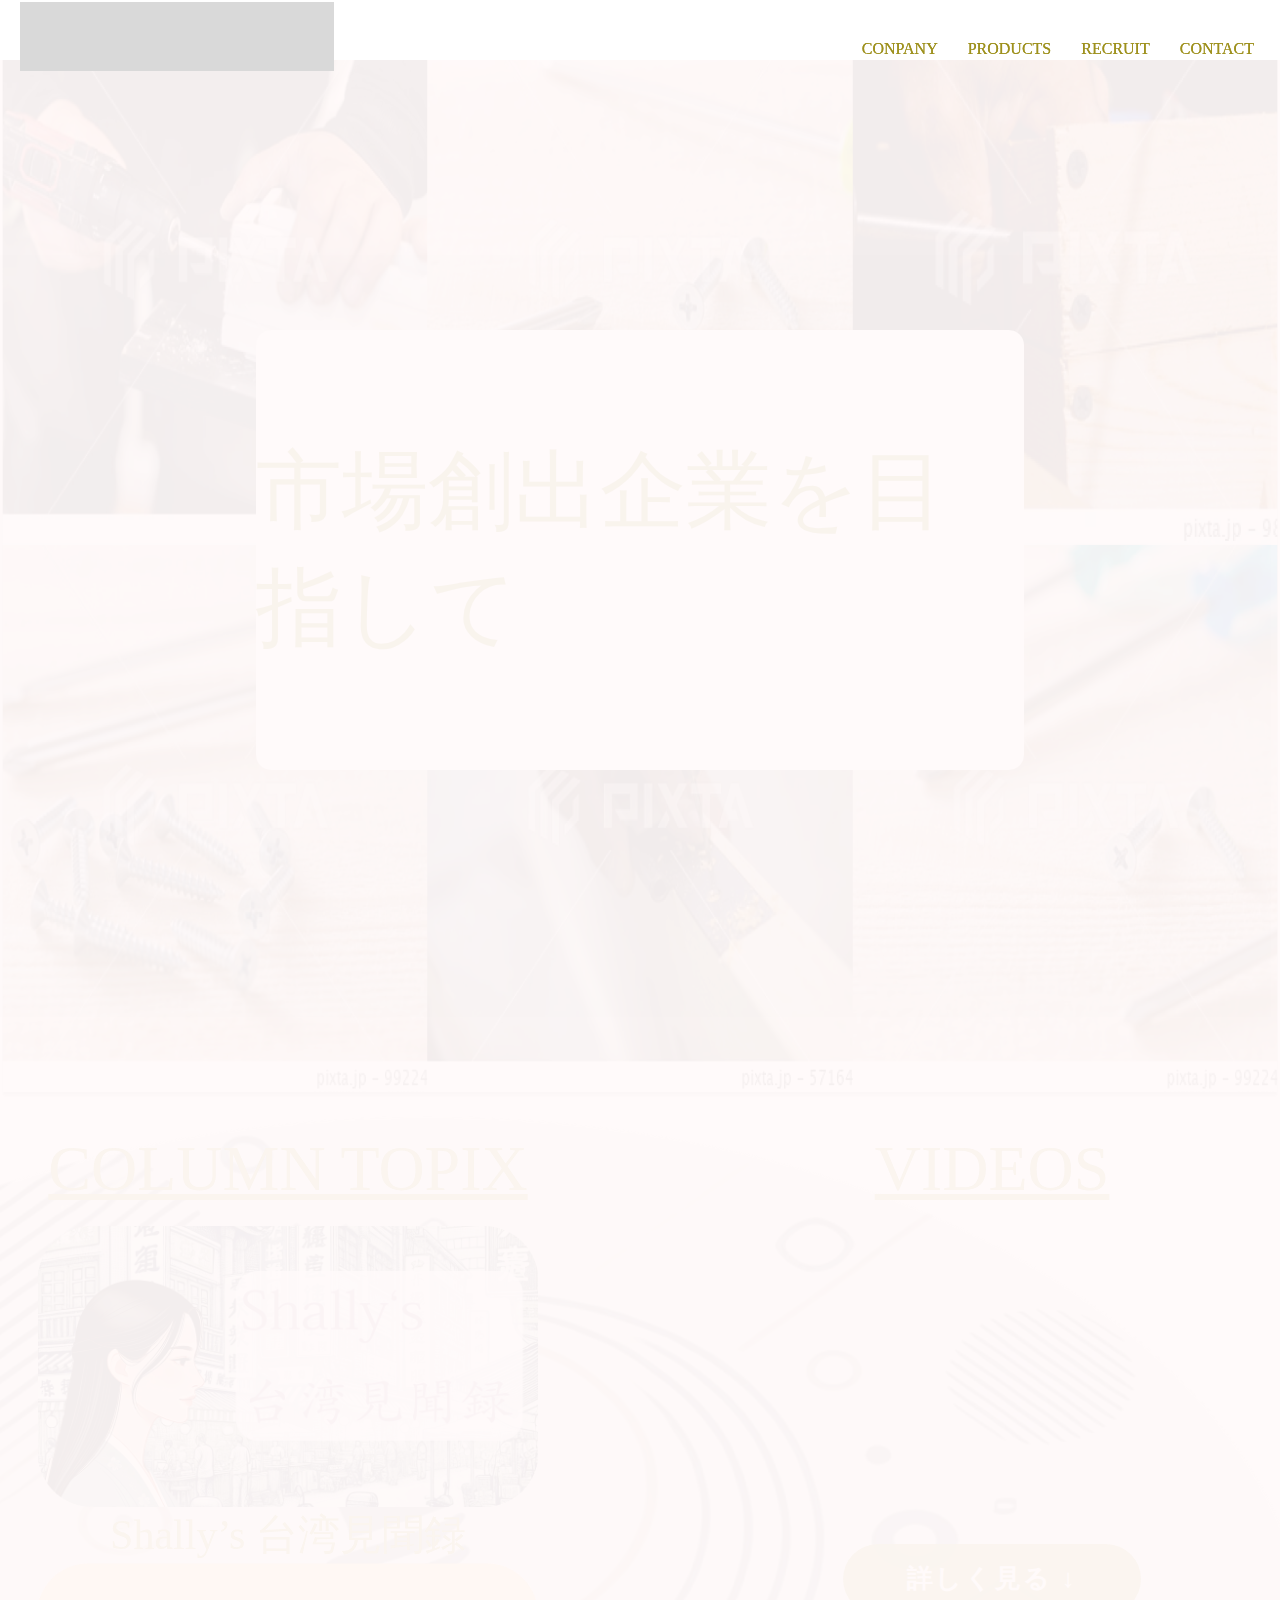
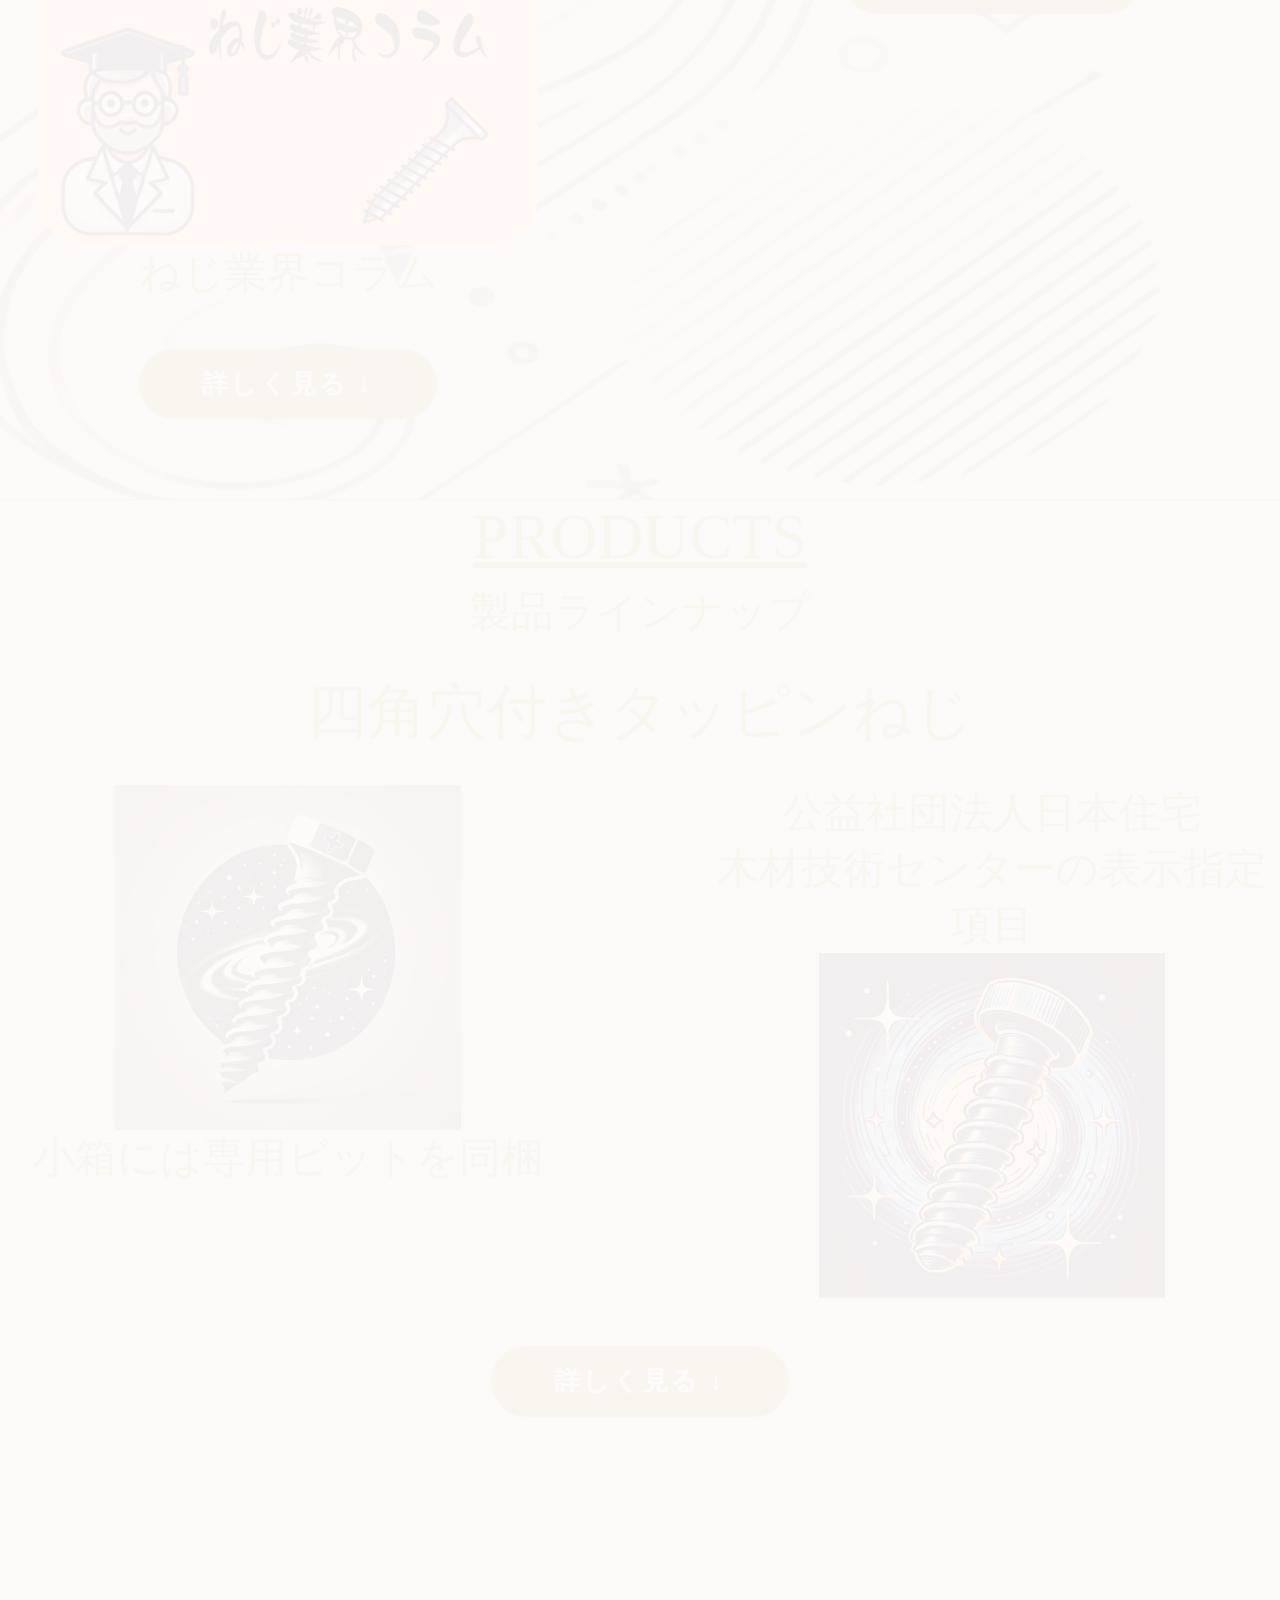
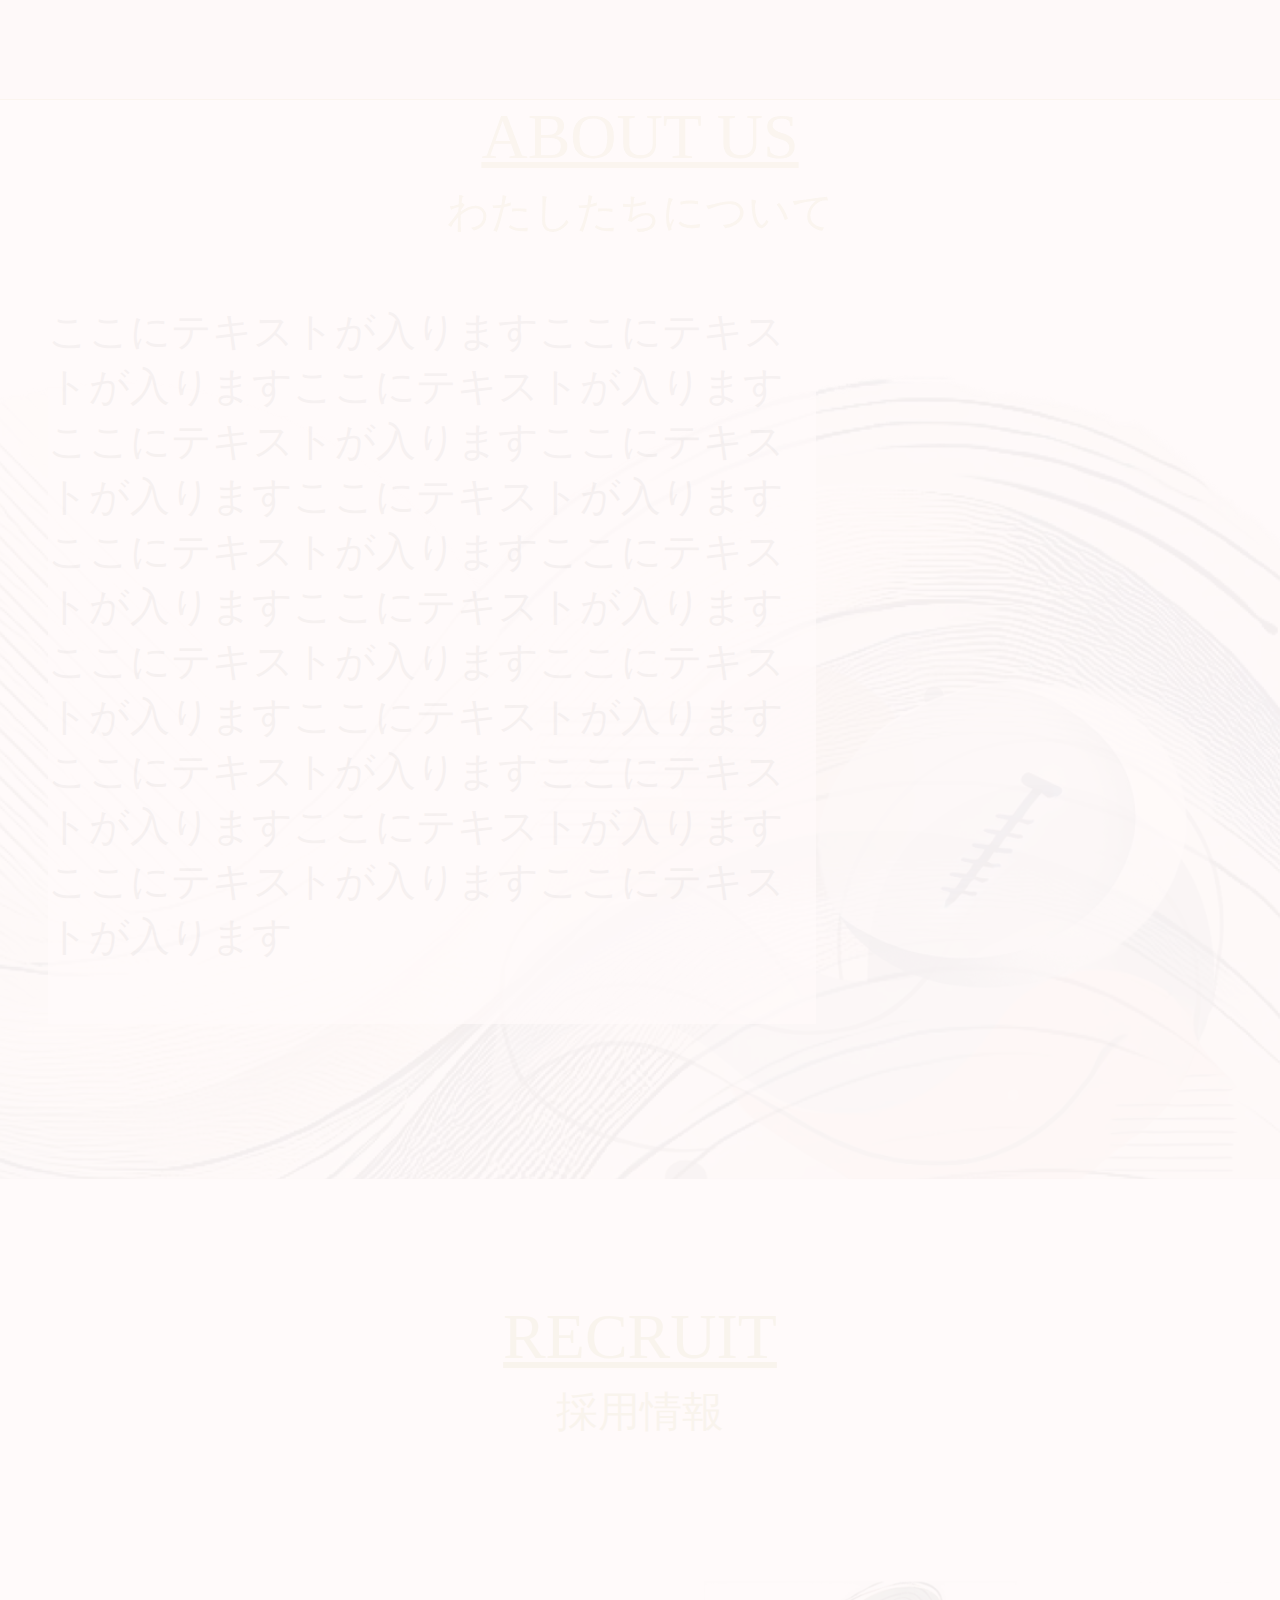
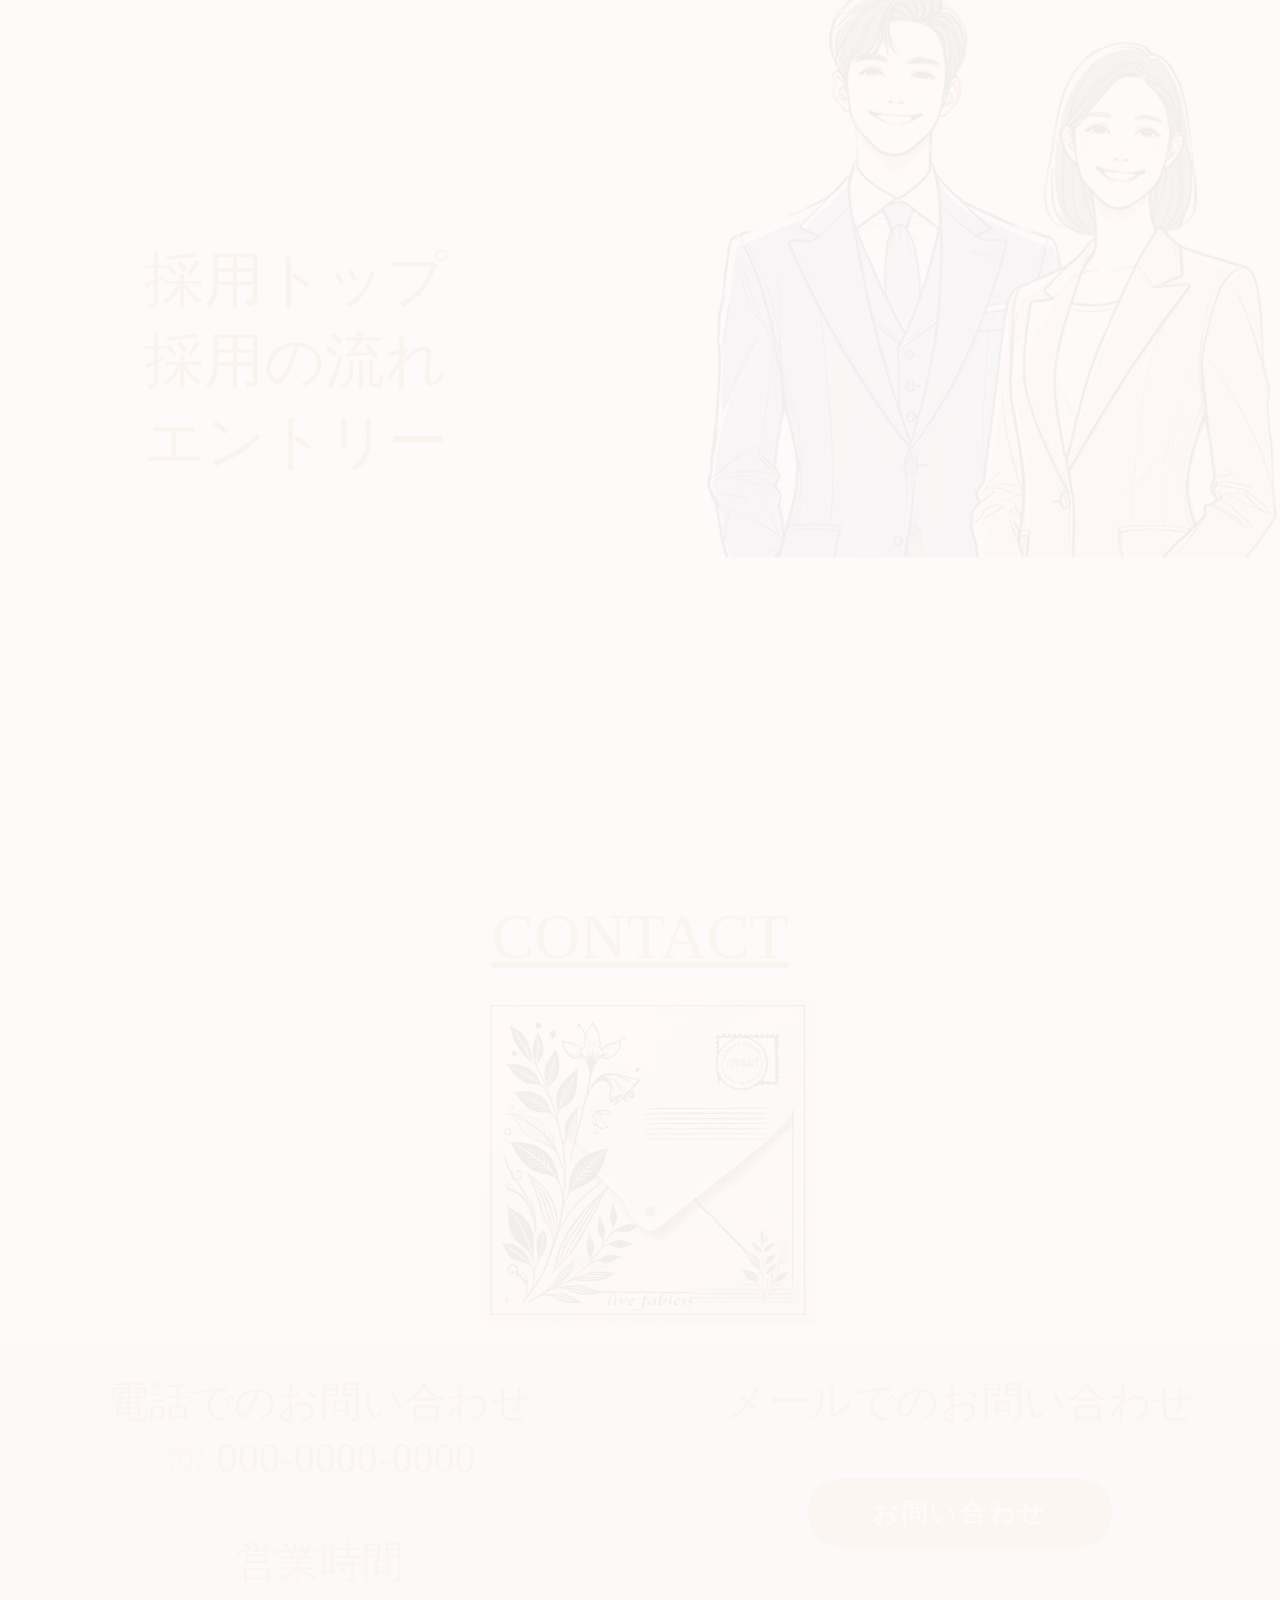
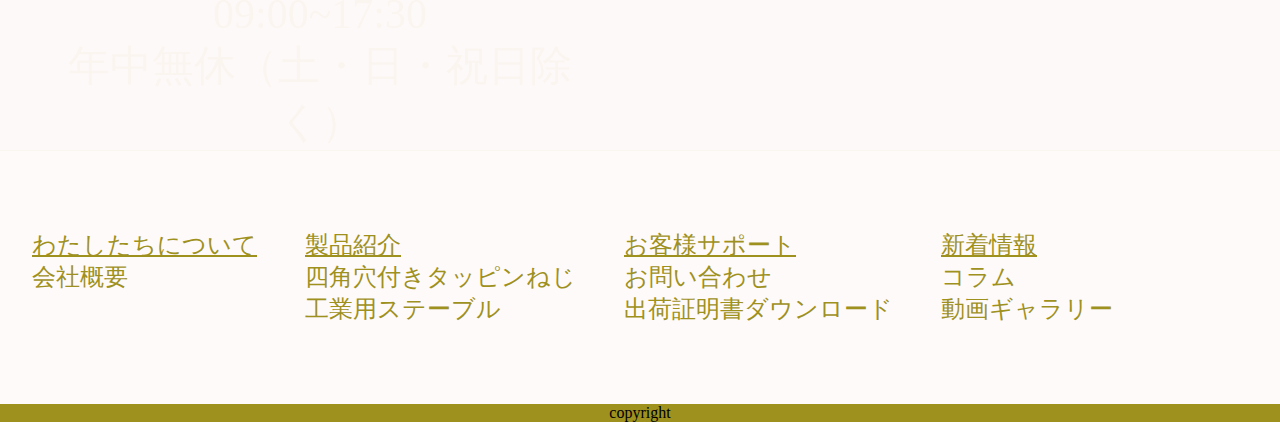
<file: index.html>
<!DOCTYPE html>
<html lang="ja">
  <head>
    <meta charset="UTF-8" />
    <meta name="viewport" content="width=device-width, initial-scale=1.0" />
    <link rel="stylesheet" href="css/style.css" />
    <link rel="stylesheet" href="css/animete.css" />
    <link rel="stylesheet" href="css/scroll.css" />
    <link rel="stylesheet" href="css/reset.css" />
    <script src="menu.js" defer></script>
    <script src="scroll.js"></script>
    <title>LIVE FABLESS</title>
  </head>
  <body>
    <div id="wrap">
      <header class="head_BM">
        <!-- PCのヘッダー -->
        <header class="header">
          <div class="head_main">
            <h1>
              <a href="#"
                ><img class="top_logo" src="images/headlogo.png" alt="ロゴ"
              /></a>
            </h1>
            <nav class="nav_right">
              <ul class="gnav-navi-1">
                <li><a class="nav_anime" href="#">CONPANY</a></li>
                <li><a class="nav_anime" href="#">PRODUCTS</a></li>
                <li><a class="nav_anime" href="#">RECRUIT</a></li>
                <li><a class="nav_anime" href="#">CONTACT</a></li>
              </ul>
            </nav>
          </div>
        </header>

        <!-- SPのヘッダー -->
        <div class="head_SP"></div>
        <div class="header_inner">
          <div class="top_logo">
            <a href="#"><img src="images/headlogo.png" alt="ロゴ" /></a>
          </div>
          <div class="logo">
            <h1 class="title"></h1>
          </div>
          <nav class="nav">
            <ul class="nav_list">
              <li class="nav_item"><a href="#">CONPANY</a></li>
              <li class="nav_item"><a href="#">PRODUCTS</a></li>
              <li class="nav_item"><a href="#">RECRUIT</a></li>
              <li class="nav_item"><a href="#">CONTACT</a></li>
            </ul>
          </nav>
        </div>

        <div class="hamburger" id="js-hamburger">
          <span class="hamburger_border hamburger_border_top"></span>
          <span class="hamburger_border hamburger_border_center"></span>
          <span class="hamburger_border hamburger_border_bottom"></span>
        </div>
        <div class="black_bg" id="js-black-bg"></div>
      </header>

      <section class="main_img box">
        <div class="main_text">
          <h2>
            <p>市場創出企業を目指して</p>
          </h2>
        </div>
      </section>
      <section id="box02" class="contents box">
        <div class="field contents_CV">
          <div class="card columns box1">
            <div class="CV_midashi"><h2>COLUMN TOPIX</h2></div>
            <div class="flexbox">
              <div class="flex-item column">
                <a href="#"
                  ><img src="images/column1.png" alt="コラム１" />Shally’s
                  台湾見聞録</a
                >
              </div>
              <div class="flex-item column">
                <h3>
                  <a href="#"
                    ><img
                      src="images/columun2.png"
                      alt="コラム２"
                    />ねじ業界コラム</a
                  >
                </h3>
              </div>
            </div>
            <div class="bottan btn btn--orange btn--radius">
              <a href="#">詳しく見る ↓</a>
            </div>
          </div>
          <div class="card box2">
            <div class="CV_midashi"><h2>VIDEOS</h2></div>
            <div class="video">
              <h3>
                <iframe
                  width="480"
                  height="270"
                  src="https://www.youtube.com/embed/H3M5_QGwXmc?si=VVQu_6M_wNWhtEbX"
                  title="YouTube video player"
                  frameborder="0"
                  allow="accelerometer; autoplay; clipboard-write; encrypted-media; gyroscope; picture-in-picture; web-share"
                  referrerpolicy="strict-origin-when-cross-origin"
                  allowfullscreen
                ></iframe>
              </h3>
            </div>
            <div class="bottan btn btn--orange btn--radius">
              <a href="#">詳しく見る ↓</a>
            </div>
          </div>
        </div>
      </section>
      <section class="products box">
        <div class="midashi"><h2>PRODUCTS</h2></div>
        <div class="midashi_botom"><h2>製品ラインナップ</h2></div>
        <div class="midashi_NZ">
          <h3>四角穴付きタッピンねじ</h3>
        </div>
        <div class="field contents_CV">
          <div class="card box1">
            <div><img src="images/Eco1.png" alt="エコ１" width="60%" height="60%"/></div>
            <div><h4>小箱には専用ビットを同梱</h4></div>
          </div>
          <div class="card box2">
            <div>
              <h4>公益社団法人日本住宅<br />木材技術センターの表示指定項目</h4>
            </div>
            <div><img src="images/Eco2.png" alt="エコ２" width="60%" height="60%" /></div>
          </div>
        </div>
        <div class="bottan btn btn--orange btn--radius">
          <a href="#">詳しく見る ↓</a>
        </div>
      </section>
      <section id="box04" class="aboutus box">
        <div midashi_AB>
          <div class="midashi">ABOUT US</div>
          <div class="midashi_botom">わたしたちについて</div>
        </div>
        <div class="abmain">
          <p>
            ここにテキストが入りますここにテキストが入りますここにテキストが入りますここにテキストが入りますここにテキストが入りますここにテキストが入りますここにテキストが入りますここにテキストが入りますここにテキストが入りますここにテキストが入りますここにテキストが入りますここにテキストが入りますここにテキストが入りますここにテキストが入りますここにテキストが入りますここにテキストが入りますここにテキストが入ります
          </p>
        </div>
      </section>
      <section id="box05" class="recruit box">
        <div class="midashi"><h2>RECRUIT</h2></div>
        <div class="midashi_botom"><h2>採用情報</h2></div>
        <div class="field saiyo">
          <div class="card recruit_list box1">
            <ul>
              <li><a href="#">採用トップ</a></li>
              <li><a href="#">採用の流れ</a></li>
              <li><a href="#">エントリー</a></li>
            </ul>
          </div>
          <div class="card box2">
            <a class="recruit_img" href="#"
              ><img src="images/recruitbg.png" alt="求人"
            /></a>
          </div>
        </div>
      </section>

      <!-- CONTACT -->
      <section id="box06" class="contact box">
        <div class="midashi">
          <h2>CONTACT</h2>
        </div>
        <div>
          <a href="#"
            ><img class="mail_img" src="images/contactbg.png" alt="メール"
          /></a>
        </div>
        <div class="field contactmain">
          <div class="card box1">
            <div class="contact_midashi">
              電話でのお問い合わせ<br />
              <p class="nam">☏ <a href="tel:000-0000-0000">000-0000-0000</a></p>
              <br />営業時間<br />09:00~17:30<br />年中無休（土・日・祝日除く）
            </div>
          </div>
          <div class="card box2">
            <div class="contact_mail contact_midashi">
              メールでのお問い合わせ
            </div>
            <div class="bottan mail_bottan btn btn--orange btn--radius">
              <a href="#">お問い合わせ</a>
            </div>
          </div>
        </div>
      </section>
      <!-- /CONTACT -->

      <section class="footer_nv">
        <div class="footer02">
          <ul class="menu">
            <li>
              <div crass="menu_FN">
                <div class="midashi_FN">わたしたちについて</div>
                <div><a href="#">会社概要</a></div>
              </div>
            </li>
            <li>
              <div class="menu_FN">
                <div class="midashi_FN">製品紹介</div>
                <div>
                  <a href="#"
                    >四角穴付きタッピンねじ</a
                  >
                </div>

                <div>
                  <a href="#">工業用ステーブル</a>
                </div>
              </div>
            </li>

            <li>
              <div class="menu_FN">
                <div class="midashi_FN">お客様サポート</div>
                <div><a href="#">お問い合わせ</a></div>
                <div>
                  <a href="#">出荷証明書ダウンロード</a>
                </div>
              </div>
            </li>
            <li>
              <div class="menu_FN">
                <div class="midashi_FN">新着情報</div>
                <div><a href="#">コラム</a></div>
                <div><a href="#">動画ギャラリー</a></div>
              </div>
            </li>
          </ul>
        </div>
      </section>
      <footer>
        <div class="copyright">
          <p>copyright</p>
        </div>
      </footer>
    </div>
  </body>
</html>
</file>
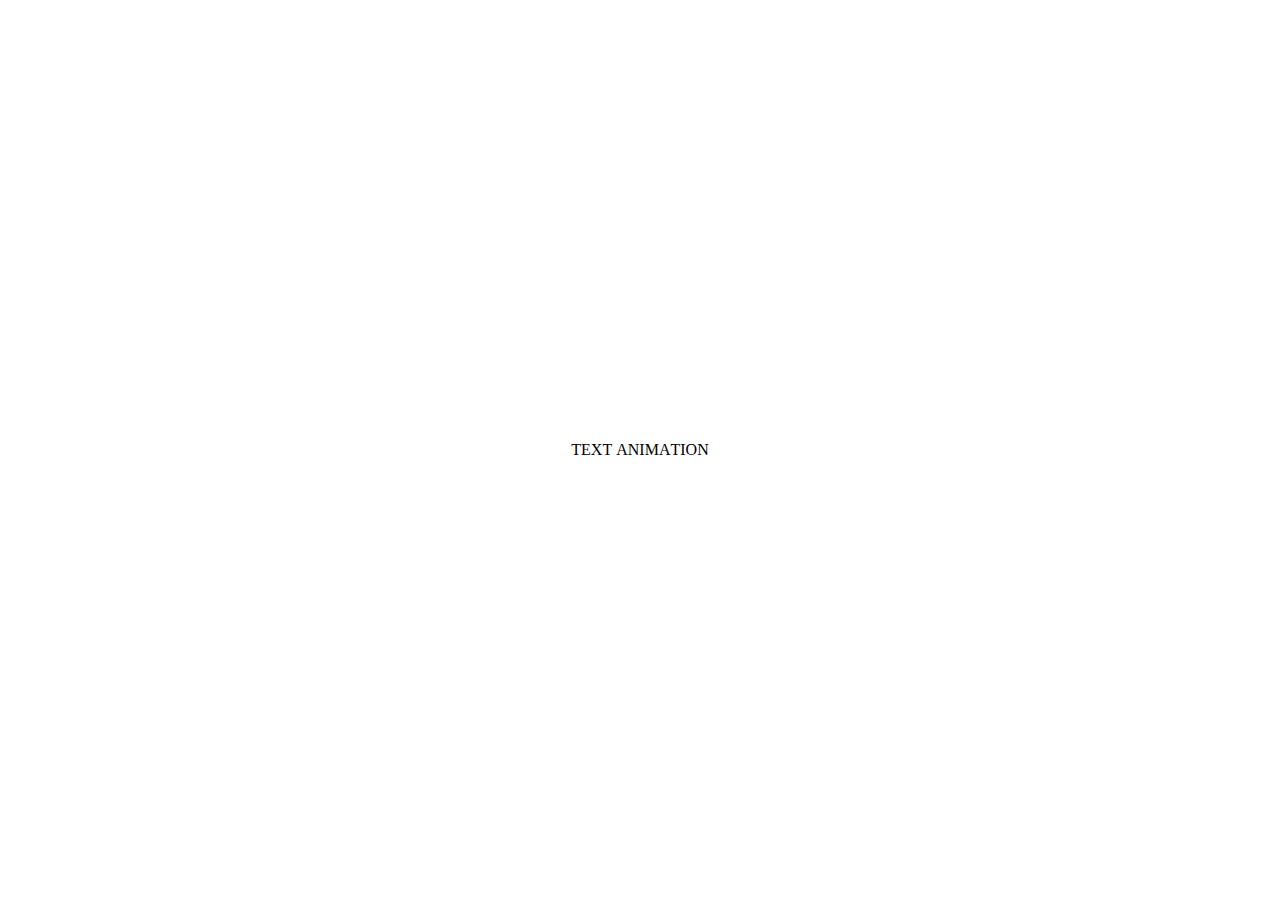
<file: test/test.html>
<!DOCTYPE html>
<html lang="en">
<head>
    <meta charset="UTF-8">
    <meta name="viewport" content="width=device-width, initial-scale=1.0">
    <title>Document</title>
    <link rel="stylesheet" href="test.css">

</head>
<body>

        <h1 class="title"></h1>
  <span>T</span>
  <span>E</span>
  <span>X</span>
  <span>T</span>
  <span>&nbsp;</span>
  <span>A</span>
  <span>N</span>
  <span>I</span>
  <span>M</span>
  <span>A</span>
  <span>T</span>
  <span>I</span>
  <span>O</span>
  <span>N</span>
</h1>
<script src="title.js"></script>
</body>
</html>
</file>
<file: css/style.css>
@charset "UTF-8";

/* SPのヘッダー */
.header_inner {
  position: relative;
  height: 60px;
  width: 100%;
  background-color: snow;
  margin: 0 0 0 0;
  padding: 0 0 0 0;
  display: flex;
  align-items: center;
  justify-content: space-between;
  z-index: 20;
}


.head_SP {
  background-image: url(../images//head_SP.png);
  background-size: cover;
  background-repeat: no-repeat;
  width: 100%;
  height: 4rem;
  margin: 0 0 0 0;
  padding: 0 0 0 0;
}


.header {
  position: fixed;
  left: 0;
  top: 0;
  width: 100%;
  height: 60px;
  z-index: 30;
  background: white;
}

.nav_anime {
  padding: 0 10px;
  /* 1つ目の影を隠す */
  overflow: hidden;
  color: transparent;
  /* テキスト本体は透明にする */
  font-size: 60px;
  /*
   影の設定
   1つ目：Y方向の位置にマイナスに設定してテキスト本体の上に配置、ぼかしなし
   2つ目：位置はテキスト本体と同じ、ぼかしなし
  */
  text-shadow: 0 -1.5em 0 #9e911e, 0 0 0 #9e911e;
  background: linear-gradient(to bottom, #9e911e 50%, transparent 50%) 0 100%;
  background-size: 100% 200%;
  transition: text-shadow 0.3s, background-position 0.3s;
}

.nav_anime:hover {
  /* 2つの影の位置を上方向に1.5emずつずらす */
  text-shadow: 0 0 0 snow, 0 1.5em 0 #9e911e;

  /* 背景の位置を動かす */
  background-position: 0 0;
  color: snow;
}

.btn,
a.btn,
button.btn {
  font-size: 1.6rem;
  font-weight: 700;
  line-height: 1.5;
  position: relative;
  display: inline-block;
  padding: 1rem 4rem;
  cursor: pointer;
  -webkit-user-select: none;
  -moz-user-select: none;
  -ms-user-select: none;
  user-select: none;
  -webkit-transition: all 0.3s;
  transition: all 0.3s;
  text-align: center;
  vertical-align: middle;
  text-decoration: none;
  letter-spacing: 0.1em;
  color: #212529;
  border-radius: 100vh;
  opacity: 0.85;
}

.btn,
a.btn {
  color: #fff;
  background-color: #9e911e;
  -webkit-transition: all .3s;
  transition: all .3s;
}

.btn:hover,
a.btn:hover {
  color: #fff;
  background: snow;
  color: #9e911e;
  border: 1px solid #9e911e;
  background-color: snow;
}




解説
/* SPは非表示 */






.logo {
  position: absolute;
  top: 0;
  left: 0;
  padding: 0 0 0 0;
}

.title {
  font-size: 2rem;
  font-weight: 600;
}


.video {
  text-align: center;
}

.top_logo {
  margin-left: 20px;
  text-align: left;
}

section {
  color: #9e911e;
  width: 100%;
}

.midashi {
  font-size: 64px;
  color: #9e911e;
  text-align: center;
}

.midashi_NZ {
  font-size: 32px;
  color: #9e911e;
}

.midashi_botom {
  font-size: 42px;
  margin-top: 10px;
  color: #9e911e;
  text-align: center;
}



.main_text {
  border-radius: 15px;
  background-color: snow;
  display: flex;
  justify-content: center;
  align-items: center;
  font-size: 86px;
  height: 40%;
  width: 60%;
  padding: 0 0 0 0;
  margin: 0 0 0 0;
}

.main_img {
  height: 1100px;
  display: flex;
  justify-content: center;
  align-items: center;
  padding: 0 0 0 0;
  margin: 0 0 0 0;
}

.midashi,
.CV_midashi,
.midashi_FN {
  text-decoration: underline;
  text-decoration-color: #9e911e;
}

.midashi_FN {
  margin-right: 3rem;
}

.contents {
  background-size: cover;
  background-image: url(../images/columnbg.png);
  background-repeat: no-repeat;
}

.products {
  background-image: url("../images/productsbg.png");
  background-size: cover;
}


/* About Us Section */
.aboutus {
  margin: 0 0 0 0;
  width: 100%;
  height: 600px;
  background-image: url("../images/aboutusbg.png");
  background-size: 100% 100%;
  background-repeat: no-repeat;
}


.abmain {
  background-color: snow;
  margin-top: 5%;
  padding: 0 0 0 0;
  font-size: 18px;
  max-width: 600px;
  color: black;
  opacity: 0.9;
}

.copyright {
  background-color: #9e911e;
  text-align: center;
}

header {
  margin: 0 0 0 0;
  width: 100%;
  justify-content: space-between;
  padding: 0 0 0 0;
}

html {
  font-size: 16px;
  font-family: "游明朝体", "Yu Mincho", YuMincho, "ヒラギノ明朝 Pro",
    "Hiragino Mincho Pro", "MS P明朝", "MS PMincho", serif;
  background-color: snow;
}

@media screen and (min-width: 750px) {

  .head_SP {
    display: none;
  }


  html,
  body {
    height: 100%;
    width: 100%;
    margin: 0 0 0 0;
    padding: 0 0 0 0;
  }


  * {
    box-sizing: border-box;
  }

  img {
    max-width: 100%;
    height: auto;
  }


  .midashi_NZ {
    font-size: 60px;
    margin-top: 2rem;
  }

  .card {
    font-size: 42px;
    margin-top: 2rem;
  }


  .header_inner {
    display: none;
  }


  .aboutus {
    height: 1200px;
  }

  .abmain {
    margin-left: 3rem;
    font-size: 40px;
    max-width: 1200px;
    width: 60%;
    height: 60%;
    opacity: 0.75;
  }

  .bottan {
    margin-top: 3rem;
    margin-bottom: 5rem;
  }

  .footer_nv {
    font-size: 24px;
    display: flex;
    text-align: left;
  }

  .contents,
  .products,
  .contact {
    border-bottom: solid 1px #9e911e;
  }



  /*  グローバルナビ  */

  ul.gnav-navi-1 {
    padding: 0 0 0 0;
    margin-right: 300px;
    /* transform: translate(60%, -105%);*/
  }

  ul.gnav-navi-1 li {
    display: inline-block;
    list-style: none;
  }

  ul.gnav-navi-1 li a {
    display: block;
    padding-left: 1rem;
    color: #9e911e;
    text-decoration: none;
  }

  ul.gnav-navi-1 a::first-line {
    font-size: 16px;
  }

  li {
    list-style: none;
    padding: 0;
  }

  /* セクション */
  .main_img {
    position: relative;
    display: flex;
    justify-content: center;
    align-items: center;
    margin: 0 0 0 0;
    padding: 0 0 0 0;
    background-image: url(../images/mainimage.png);
    background-repeat: no-repeat;
    background-size: 100% 100%;
    width: 100%;
  }

  /* Content Section */
  .contents {
    margin: 0 0 0 0;
    padding: 0 0 0 0;
    position: relative;

    text-align: center;
  }


  .flexbox {
    display: flex;
    align-items: center;
  }

  .flexbox:nth-child(even) {
    flex-direction: column;
  }

  .flex-title {
    font-size: 24px;
  }

  .flex-item {
    width: 500px;
    justify-content: flex-start;
    padding: 0 0 0 0;
  }

  .field {
    display: flex;
    justify-content: space-between;
    flex-wrap: wrap;
  }

  .card {
    width: 45%;
  }

  .column:hover {
    opacity: 0.5;
  }

  .CV_midashi {
    font-size: 64px;
    margin-bottom: 20px;
  }


  /* Products Section */
  .products {
    margin: 0 0 0 0;
    padding: 0 0 0 0;
    height: 1200px;

    text-align: center;
  }


  /* Recruit Section */
  .recruit {
    margin: 0 0 0 0;
    padding: 0 0 0 0;
    height: 1200px;
  }

  .recruit_list a {
    color: #9e911e;
    /* 文字色 */
    display: inline-block;
    /* これがないとリンク範囲が全幅になる */
    font-size: 60px;
    /* 文字サイズ */
    position: relative;
    /* 相対位置指定 */
    text-decoration: none;
    /* デフォルトのテキストの下線を消す */
    margin-left: 25%;
  }


  /* 下線のスタイル */
  .recruit_list ul li a::after {
    background-color: #9e911e;
    /* 下線の色 */
    bottom: -4px;
    /* 要素の下端からの距離 */
    content: "";
    /* 要素に内容を追加 */
    height: 2px;
    /* 下線の高さ */
    left: 0;
    /* 要素の左端からの距離 */
    position: absolute;
    /* 絶対位置指定 */
    transform: scale(0, 1);
    /* 下線を横方向に0倍、縦方向に1倍に変形（非表示） */
    transform-origin: left top;
    /* 変形の原点を左上に指定 */
    transition: transform .3s;
    /* 変形をアニメーション化 */
    width: 125%;
    /* 要素の幅 */
  }

  /* リンクにホバーした際の下線の表示 */
  .recruit_list ul li a:hover::after {
    transform: scale(1, 1);

    /* 下線を横方向に1倍、縦方向に1倍に変形（表示） */
  }

  .recruit_list {
    margin-top: 400px;
  }

  .saiyo {
    text-align: left;
    font-size: 24px;
  }

  .recruit img {
    max-width: 100%;
    height: auto;
    text-align: right;
  }

  .recruit_img:hover {
    opacity: 0.5;
  }

  /* Contact Section */
  .contact {
    margin: 0 0 0 0;
    padding: 0 0 0 0;
    text-align: center;
  }

  .mail_img {
    max-width: 100%;
  }

  .mail_img:hover {
    opacity: 0.5;
  }

  .contactmain {
    padding: 0 0 0 0;
    display: flex;
    justify-content: space-around;
    flex-wrap: wrap;
    background-color: #eae9e9;
  }

  .footer_nv {
    margin: 0 0 0 0;
    padding: 0 0 0 0;
    height: 253px;

    display: flex;
    justify-content: space-between;
    align-items: center;

  }

  .menu_FN {
    margin-right: 3rem;
  }


  /* Footer */
  .footer02 {
    color: #9e911e;

    padding: 0 0 0 0;
  }

  .footer02 a {
    color: #9e911e;
    text-decoration: none;
  }

  .footer02 a:hover {
    text-decoration: underline;
  }

  .footer02 .menu {
    margin: 0;
    padding: 0;
    list-style: none;
    display: flex;
    flex-wrap: wrap;
    justify-content: center;
    margin-left: 2rem;
  }

  .footer02 .menu li {
    margin: 0;
    padding: 0 0 0 0;
  }


  .title span {
    display: block;
    opacity: 0;
    transition: transform cubic-bezier(0.215, 0.61, 0.355, 1) 1s,
      opacity linear 0.7s;
  }

  .title span:first-child {
    transform: translate(0, 40px);
    font-size: 20px;
    transition-delay: 0.25s;
  }

  .title span:last-child {
    margin-top: 18px;
    transform: translate(0, 30px);
    font-size: 48px;
    transition-delay: 0.45s;
  }

  .bg.-visible .title span {
    opacity: 1;
    transform: translate(0, 0);
  }

  /****** Base style. ******/
  body {
    margin: 0;
  }


  /* PC表示 */
  .head_main {
    display: flex;
    align-items: center;
    justify-content: space-between;
  }

  ul.gnav-navi-1 {
    margin-right: 0;
    padding-right: 1rem;
  }
}

@media screen and (max-width: 750px) {


  .header {
    display: none;
  }


  .hamburger {
    margin-top: 5rem;
  }



  .main_img {
    background-image: url(../images/mainimg_sp.png);
    height: 750px;
    max-width: 100%;
    background-repeat: no-repeat;
    background-size: 100%;
  }

  .main_text {
    display: flex;
    border-radius: 15px;
    display: flex;
    justify-content: center;
    align-items: center;
    font-size: 45px;
    width: 90%;
    height: 20%;
  }

  .main_text p {
    margin-left: 20px;
  }

  .abmain {
    background-color: rgb(255 250 250/.5);
    height: 320px;
    margin-right: 1rem;
    margin-left: 1rem;
    margin-top: 100px;
  }

  .aboutus {
    height: 800px;
  }

  .midasshi_AB {
    margin-bottom: 100px;
  }

  .CV_midashi {
    text-align: center;
    font-size: 34px;
  }

  .flex-item {
    margin: 20px;
  }

  .field {
    display: block;
    flex-direction: column;
  }

  .field .box1 {
    width: 60%;
    height: 60%;
  }

  .field .box2 {
    width: 60%;
    height: 60%;
  }

  .products {
    height: 1000px;
  }

  .midashi_botom {
    margin-bottom: 2rem;
  }

  .midashi_NZ {
    font-size: 24px;
  }

  .video {

    position: relative;
    padding-bottom: 56.25%;
    height: 0;
    overflow: hidden;
  }

  .video h3 iframe {
    position: absolute;
    top: 0;
    left: 5%;
    width: 90%;
    height: 90%;
  }

  .recruit_list {
    font-size: 24px;
    padding-left: 1rem;
  }

  .nam {
    font-size: 34px;
  }

  .contact {
    text-align: center;
  }

  .contact_mail {
    margin-top: 1rem;
  }

  .contactmain {
    background-color: #eae9e9;
    padding-bottom: 1rem;
  }

  .mail_bottan {
    margin-top: 1rem;
  }

  .bottan {
    margin-bottom: 1rem;
    margin-top: 2rem;
    text-align: center;
  }


  .box1 {
    margin-bottom: 3rem;
  }

  .contents,
  .products,
  .aboutus,
  .recruit,
  .contact {
    margin-top: 60px;
  }

  .btn {
    text-align: center;
  }

  .contents,
  .recruit,
  .contact,
  .products {
    text-align: center;
  }

  .footer02 {
    margin-left: 0.5rem;
  }

  .menu li {
    margin-bottom: 1rem;
  }

  /* header固定のため余白をつける。メニューのCSSには関係ない */
  .nav {
    position: fixed;
    right: -320px;
    /* 右から出てくる */
    top: 0;
    width: 300px;
    /* スマホに収まるサイズ */
    height: 100vh;
    padding-top: 60px;
    background-color: #fff;
    transition: all 0.6s;
    z-index: 200;
    overflow-y: auto;
    /* メニューが多くなったらスクロールできるように */
  }

  .hamburger {
    position: absolute;
    right: 15px;
    top: 8px;
    width: 40px;
    /* クリックしやすい幅 */
    height: 40px;
    /* クリックしやすい高さ */
    cursor: pointer;
    z-index: 300;
    transform: translate(0%, -40%);
  }

  .nav_list {
    margin: 0;
    padding: 0;
    list-style: none;
  }

  .nav_item {
    text-align: center;
    padding: 0 0 0 0;
  }

  .nav_item a {
    display: block;
    padding: 0 0 0 0;
    border-bottom: 1px solid #eee;
    text-decoration: none;
    color: #9e911e;
  }

  .nav_item a:hover {
    background-color: #eee;
  }

  .hamburger_border {
    position: absolute;
    left: 12px;
    width: 35px;
    height: 3px;
    background-color: #9e911e;
    transition: all 0.6s;
  }

  .hamburger_border_top {
    top: 14px;
  }

  .hamburger_border_center {
    top: 20px;
  }

  .hamburger_border_bottom {
    top: 26px;
  }

  .black_bg {
    position: fixed;
    left: 0;
    top: 0;
    width: 100vw;
    height: 100vh;
    z-index: 100;
    background-color: #9e911e;
    opacity: 0;
    display: none;
    transition: all 0.6s;
    cursor: pointer;
  }

  /* 表示された時用のCSS */
  .nav-open .nav {
    right: 0;
  }

  .nav-open .black_bg {
    opacity: 0.8;

  }

  .nav-open .hamburger_border_top {
    transform: rotate(45deg);
    top: 20px;
  }

  .nav-open .hamburger_border_center {
    width: 0;
    left: 50%;
  }

  .nav-open .hamburger_border_bottom {
    transform: rotate(-45deg);
    top: 20px;
  }

  .footer_02 {
    flex-direction: column;
  }


  .copyright,
  .copyright img {
    width: 100%;
    min-width: 300px;
    height: 2rem;
  }
}

/* sp */
</file>
<file: css/animete.css>
#wrap::before,
#wrap::after {
  position: fixed;
  z-index: 100;
  top: -15%;
  display: block;
  visibility: hidden;
  width: 50%;
  height: 130%;
  content: "";
  background-color: #9e911e;
}

#wrap::before {
  left: 0;
  animation: curtain_l 3s;
  -webkit-animation: curtain_l 3s;
}

#wrap::after {
  right: 0;
  animation: curtain_r 3s;
  -webkit-animation: curtain_r 3s;
}

@keyframes curtain_l {
  0% {
    visibility: visible;
  }

  20% {
    transform: rotate(0deg) translateX(0%);
    background-color: #9e911e;
  }

  60% {
    transform: rotate(6deg) translateX(-50%);
  }

  80% {
    opacity: 1;
  }

  100% {
    transform: rotate(0deg) translateX(-100%);
    opacity: 0;
    visibility: hidden;
  }
}

@-webkit-keyframes curtain_l {
  0% {
    visibility: visible;
  }

  20% {
    -webkit-transform: rotate(0deg) translateX(0%);
    background-color: #9e911e;
  }

  60% {
    -webkit-transform: rotate(6deg) translateX(-50%);
  }

  80% {
    opacity: 1;
  }

  100% {
    -webkit-transform: rotate(0deg) translateX(-100%);
    opacity: 0;
    visibility: hidden;
  }
}

@keyframes curtain_r {
  0% {
    visibility: visible;
  }

  20% {
    transform: rotate(0deg) translateX(0%);
    background-color: #9e911e;
  }

  60% {
    transform: rotate(-6deg) translateX(50%);
  }

  80% {
    opacity: 1;
  }

  100% {
    transform: rotate(0deg) translateX(100%);
    opacity: 0;
    visibility: hidden;
  }
}

@-webkit-keyframes curtain_r {
  0% {
    visibility: visible;
  }

  20% {
    -webkit-transform: rotate(0deg) translateX(0%);
    background-color: #9e911e;
  }

  60% {
    -webkit-transform: rotate(-6deg) translateX(50%);
  }

  80% {
    opacity: 1;
  }

  100% {
    -webkit-transform: rotate(0deg) translateX(100%);
    opacity: 0;
    visibility: hidden;
  }
}

/* ここまで */
@import url('https://fonts.googleapis.com/css2?family=Josefin+Sans&display=swap');

.title_anime {
  display: flex;
  overflow: hidden;
  color: #aa8f7b;
  font-family: 'Josefin Sans', sans-serif;
  background-color: snow;
}

.title_anime span {
  display: block;
  transform: translate(0, 105%);
  transition: transform cubic-bezier(0.215, 0.61, 0.355, 1) 0.5s;
}

.title_anime.-visible span {
  transform: translate(0, 0);
}

.title_anime span:nth-child(2) {
  transition-delay: 0.06s;
}

.title_anime span:nth-child(3) {
  transition-delay: 0.12s;
}

.title_anime span:nth-child(4) {
  transition-delay: 0.18s;
}

.title_anime span:nth-child(5) {
  transition-delay: 0.24s;
}

.title_anime span:nth-child(6) {
  transition-delay: 0.30s;
}

.title_anime span:nth-child(7) {
  transition-delay: 0.36s;
}

.title_anime span:nth-child(8) {
  transition-delay: 0.42s;
}

.title_anime span:nth-child(9) {
  transition-delay: 0.48s;
}

.title_anime span:nth-child(10) {
  transition-delay: 0.54s;
}

.title_anime span:nth-child(11) {
  transition-delay: 0.6s;
}


/****** Base style. ******/
</file>
<file: css/scroll.css>
@media screen and (min-width: 750px) {

    .box {
        /*追加*/
        opacity: 0.05;

        color: #9e911e;
        transition: all 3s;
        transform: translateY(0);
    }

    .is-active {
        /*要素を表示させる*/
        opacity: 1;

        /*元の位置に戻す*/
        transform: translateY(1);
    }
}
</file>
<file: test/test.css>
@import url('https://fonts.googleapis.com/css2?family=Josefin+Sans&display=swap');

.title {
    display: flex;
    overflow: hidden;
    color: #aa8f7b;
    font-family: 'Josefin Sans', sans-serif;
}

.title span {
    display: block;
    transform: translate(0, 105%);
    transition: transform cubic-bezier(0.215, 0.61, 0.355, 1) 0.5s;
}

.title.-visible span {
    transform: translate(0, 0);
}

.title span:nth-child(2) {
    transition-delay: 0.06s;
}

.title span:nth-child(3) {
    transition-delay: 0.12s;
}

.title span:nth-child(4) {
    transition-delay: 0.18s;
}

.title span:nth-child(5) {
    transition-delay: 0.24s;
}

.title span:nth-child(6) {
    transition-delay: 0.30s;
}

.title span:nth-child(7) {
    transition-delay: 0.36s;
}

.title span:nth-child(8) {
    transition-delay: 0.42s;
}

.title span:nth-child(9) {
    transition-delay: 0.48s;
}

.title span:nth-child(10) {
    transition-delay: 0.54s;
}

.title span:nth-child(11) {
    transition-delay: 0.6s;
}

.title span:nth-child(12) {
    transition-delay: 0.66s;
}

.title span:nth-child(13) {
    transition-delay: 0.72s;
}

.title span:nth-child(14) {
    transition-delay: 0.78s;
}

/****** Base style. ******/
body {
    display: flex;
    height: 100vh;
    justify-content: center;
    align-items: center;
    margin: 0;
}
</file>
